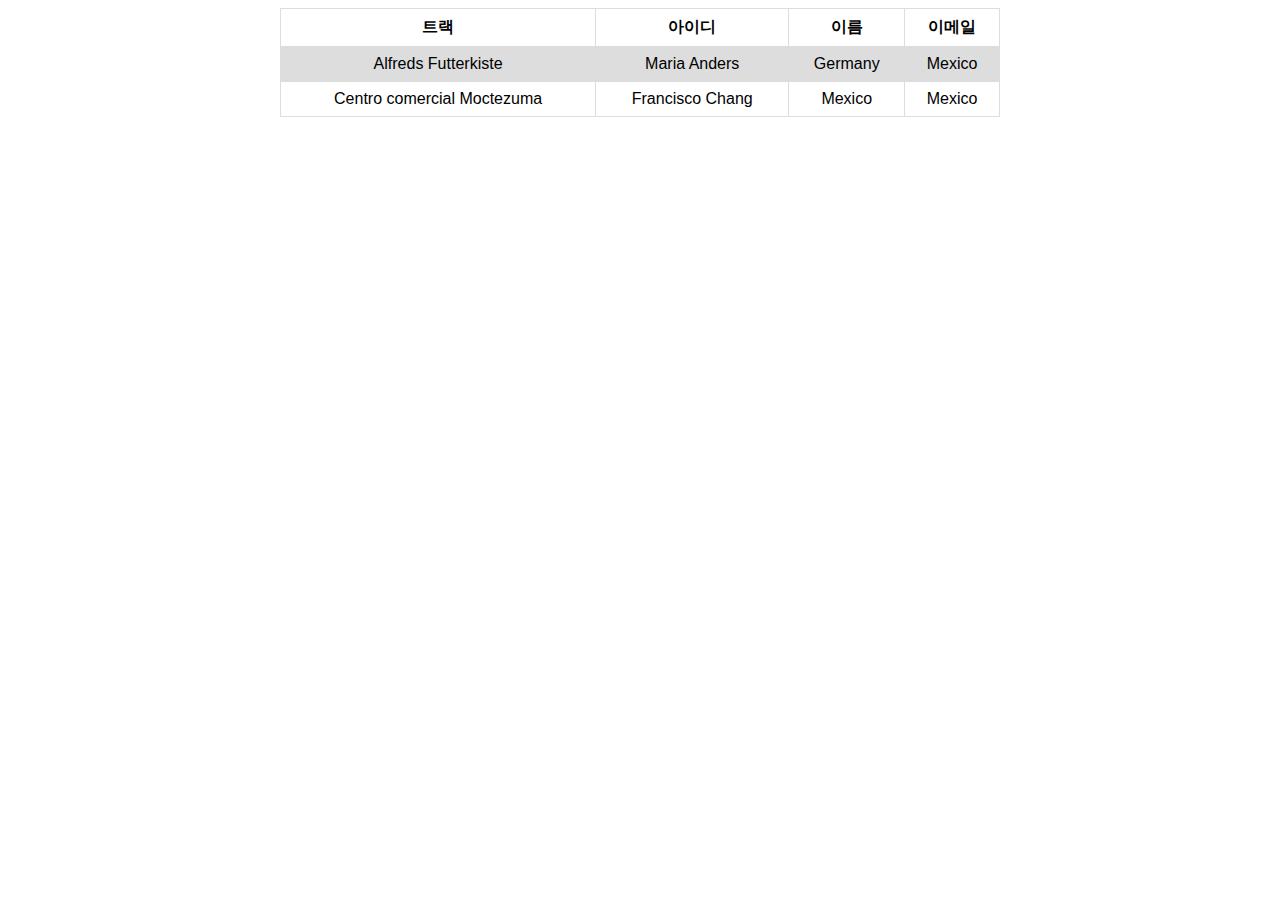
<file: WITHCON/table.html>
<!DOCTYPE html>
<html lang="en">
<head>
  <meta charset="UTF-8">
  <meta name="viewport" content="width=device-width, initial-scale=1.0">
  <meta http-equiv="X-UA-Compatible" content="ie=edge">
  <title>Document</title>
<style>
  table {
    font-family: arial, sans-serif;
    border-collapse: collapse;
    width: 720px;
    text-align: center;
    margin: 0 auto;
  }

  td, th {
    border: 1px solid #dddddd;
    text-align: left;
    padding: 8px;
  }
  th{
    text-align: center;
  }
  td{
    text-align: center;
  }
  tr:nth-child(even) {
    background-color: #dddddd;
  }
</style>
</head>
<body>
  <table>
    <tr>
      <th>트랙</th>
      <th>아이디</th>
      <th>이름</th>
      <th>이메일</th>
    </tr>
    <tr>
      <td>Alfreds Futterkiste</td>
      <td>Maria Anders</td>
      <td>Germany</td>
      <td>Mexico</td>
    </tr>
    <tr>
      <td>Centro comercial Moctezuma</td>
      <td>Francisco Chang</td>
      <td>Mexico</td>
      <td>Mexico</td>
    </tr>
  </table>
</div>
</body>
</html>
</file>
